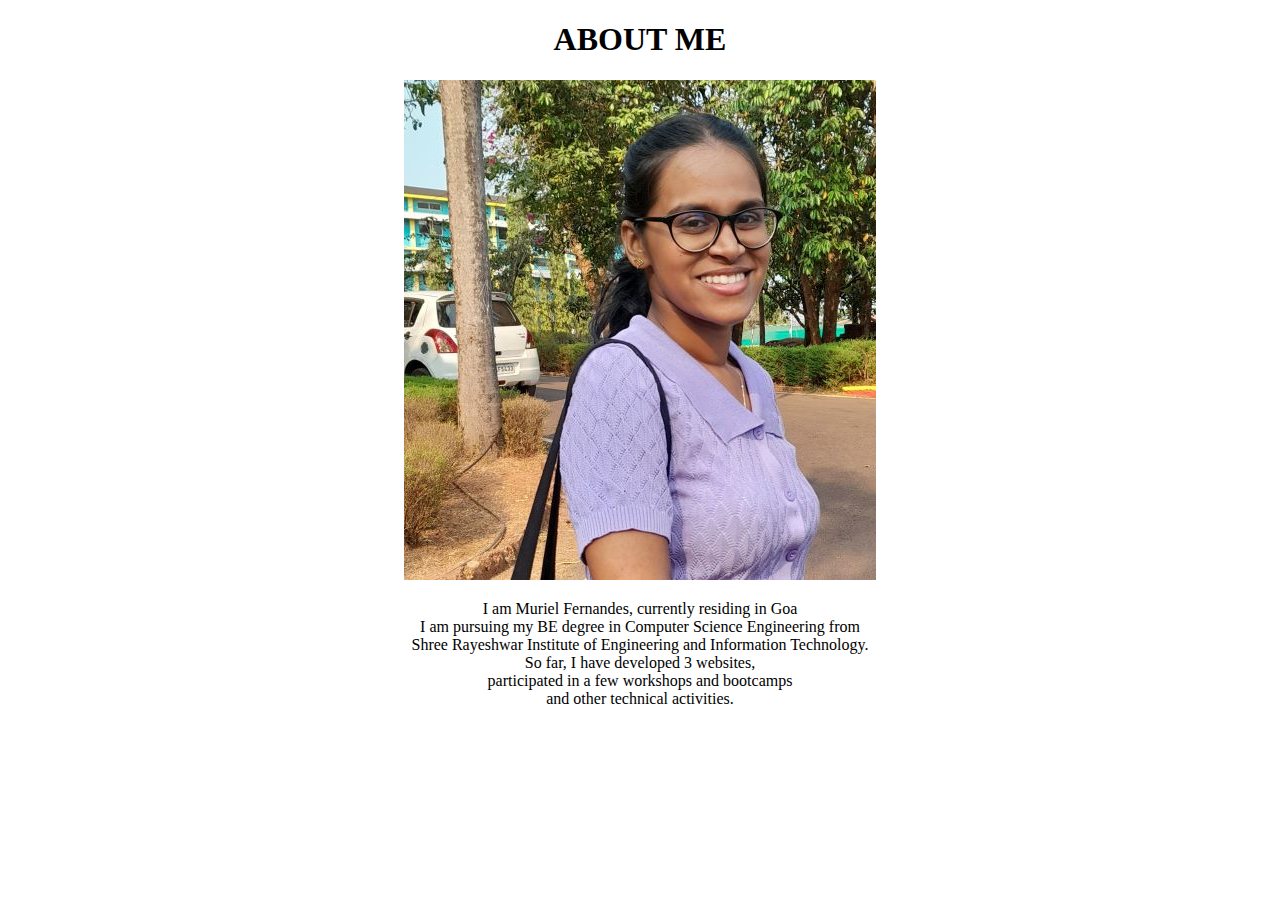
<file: AboutUs.html>
<!DOCTYPE html>
<html lang="en">
<head>
    <title>PersonalPortfolio/AboutMe</title>
</head>
<body>
  <center>
    <h1> ABOUT ME</h1>
    <img src="20230309_161941.jpg">
    <p>I am Muriel Fernandes, currently residing in Goa<br>I am pursuing my BE degree in Computer Science Engineering from<br>Shree Rayeshwar Institute of Engineering and Information Technology.<br>So far, I have developed 3 websites,<br>participated in a few workshops and bootcamps<br> and other technical activities.</p>
  </center>
</body>
</html>
</file>
